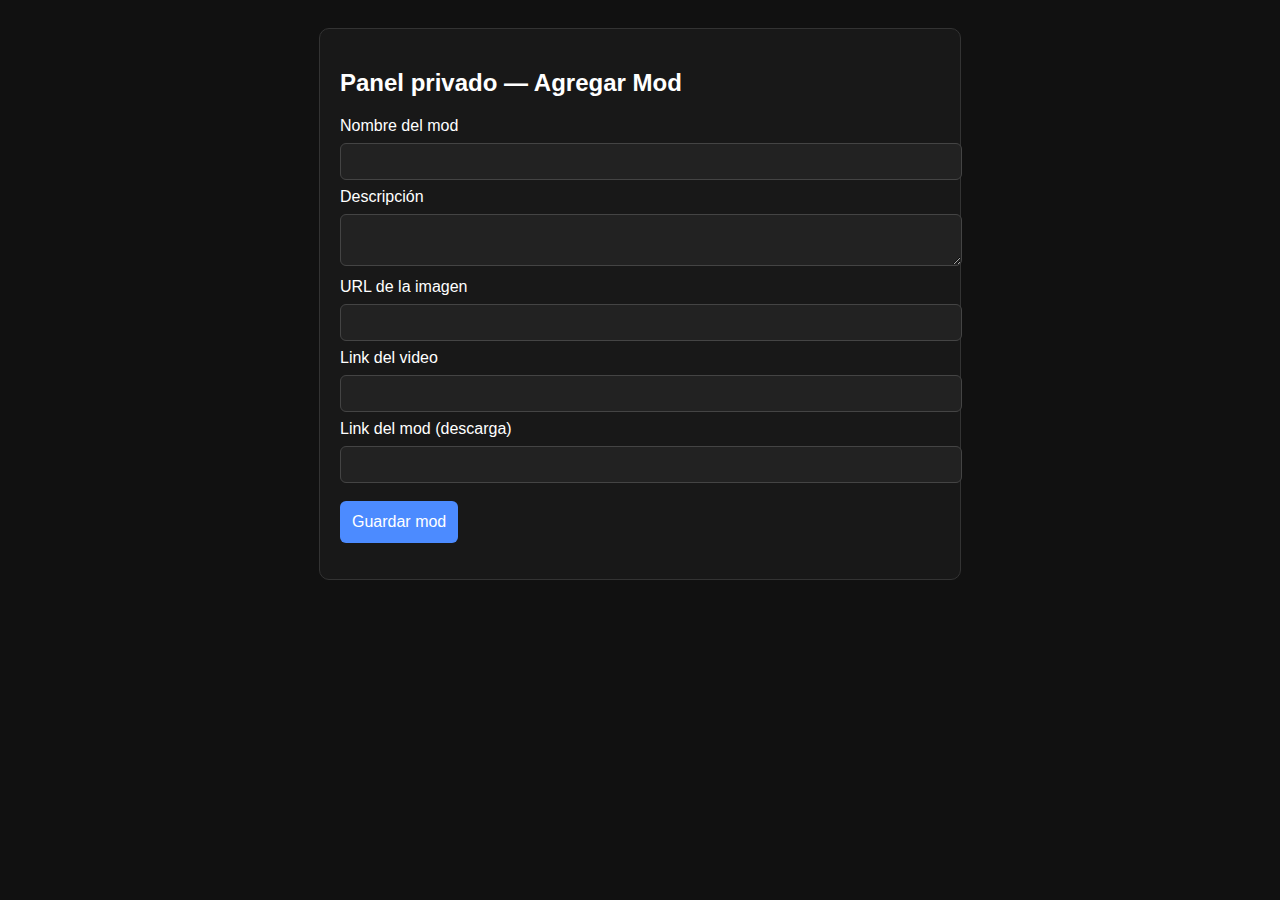
<file: admin.html>
<!DOCTYPE html>
<html lang="es">
<head>
<meta charset="UTF-8">
<title>Panel Privado - Mods</title>
<meta name="viewport" content="width=device-width, initial-scale=1.0">

<style>
    body {
        font-family: Arial, sans-serif;
        background: #111;
        color: white;
        padding: 20px;
    }
    input, textarea {
        width: 100%;
        padding: 10px;
        margin: 8px 0;
        border-radius: 6px;
        border: 1px solid #444;
        background: #222;
        color: white;
    }
    button {
        padding: 12px;
        background: #4c8bff;
        color: white;
        border: none;
        border-radius: 6px;
        cursor: pointer;
        font-size: 16px;
        margin-top: 10px;
    }
    button:hover {
        background: #3b6fe0;
    }
    .box {
        max-width: 600px;
        margin: auto;
        background: #181818;
        padding: 20px;
        border-radius: 10px;
        border: 1px solid #333;
    }
</style>
</head>

<body>
<div class="box">

<h2>Panel privado — Agregar Mod</h2>

<label>Nombre del mod</label>
<input id="name" type="text">

<label>Descripción</label>
<textarea id="desc"></textarea>

<label>URL de la imagen</label>
<input id="image" type="text">

<label>Link del video</label>
<input id="video" type="text">

<label>Link del mod (descarga)</label>
<input id="link" type="text">

<button onclick="guardarMod()">Guardar mod</button>

<p id="status"></p>

</div>

<script>

// -------- CONFIGURACIÓN --------
// Rellena estos datos:

const GITHUB_USER = "RyujiSaiyan";
const GITHUB_REPO = "ryujisaiyan.github.io";
const FILE_PATH = "mods.json";
const TOKEN = "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";

// --------------------------------

async function guardarMod() {

    document.getElementById("status").innerText = "Guardando mod...";

    const name  = document.getElementById("name").value;
    const desc  = document.getElementById("desc").value;
    const image = document.getElementById("image").value;
    const video = document.getElementById("video").value;
    const link  = document.getElementById("link").value;

    if(!name || !image || !link) {
        document.getElementById("status").innerText = "Faltan datos obligatorios.";
        return;
    }

    // 1) Obtenemos el archivo mods.json actual
    const url = `https://api.github.com/repos/${GITHUB_USER}/${GITHUB_REPO}/contents/${FILE_PATH}`;

    const fileResp = await fetch(url, {
        headers: { Authorization: `Bearer ${TOKEN}` }
    });

    const fileData = await fileResp.json();

    // Decodificar el contenido actual del JSON
    const modsActuales = JSON.parse(atob(fileData.content));

    // Agregar el nuevo mod
    modsActuales.push({
        title: name,
        description: desc,
        image: image,
        video: video,
        link: link
    });

    // Codificar en base64
    const nuevoContenido = btoa(JSON.stringify(modsActuales, null, 2));

    // 2) Subir el archivo modificado
    const saveResp = await fetch(url, {
        method: "PUT",
        headers: {
            Authorization: `Bearer ${TOKEN}`,
            "Content-Type": "application/json"
        },
        body: JSON.stringify({
            message: "Nuevo mod agregado",
            content: nuevoContenido,
            sha: fileData.sha
        })
    });

    if (saveResp.ok) {
        document.getElementById("status").innerText = "Mod agregado correctamente 🎉";
    } else {
        document.getElementById("status").innerText = "Error guardando el mod.";
        console.error(await saveResp.text());
    }
}
</script>

</body>
</html>
</file>
